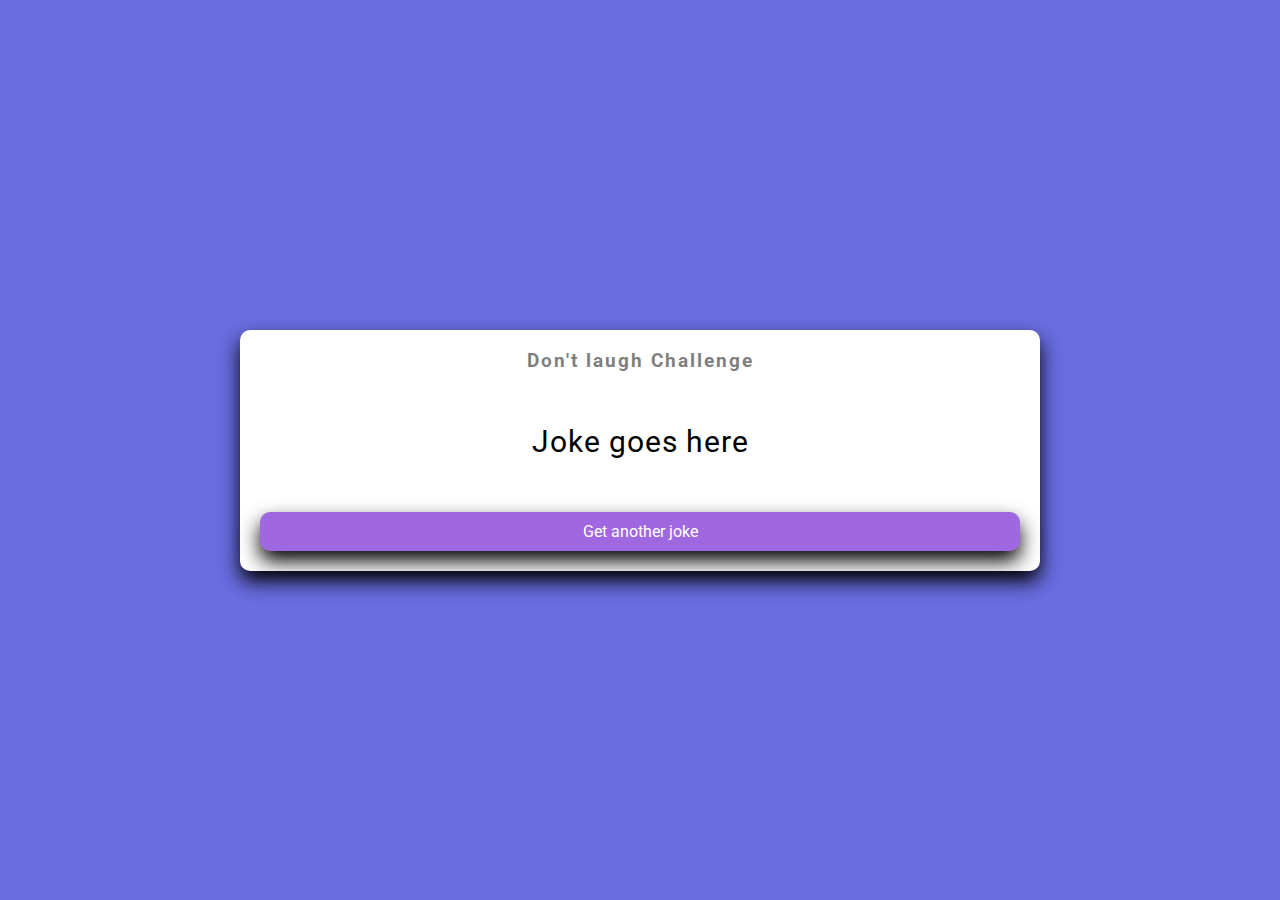
<file: index.html>
<!DOCTYPE html>
<html lang="en">
  <head>
    <meta charset="UTF-8" />
    <meta name="viewport" content="width=device-width, initial-scale=1.0" />
    <link rel="stylesheet" href="style.css" />
    <title>Dad Jokes</title>
  </head>
  <body>
      <div class="container">
          <h3>Don't laugh Challenge</h3>
          <div id="joke" class="joke"> Joke goes here</div>
        <div id="jokeBtn" class="btn">Get another joke</div>
      </div>
  
    <script src="script.js"></script>
  </body>
</html>
</file>
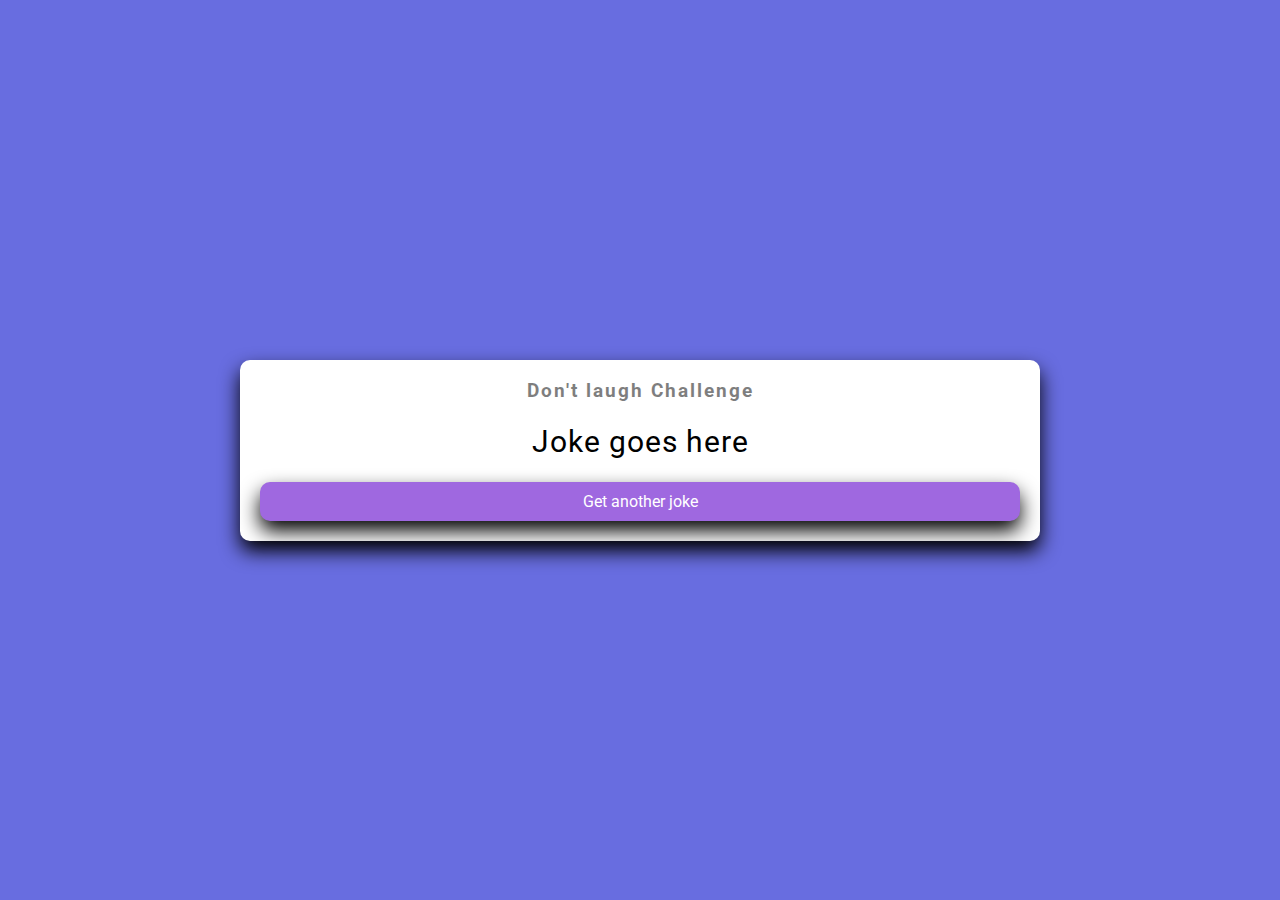
<file: docs/index.html>
<!DOCTYPE html>
<html lang="en">
  <head>
    <meta charset="UTF-8" />
    <meta name="viewport" content="width=device-width, initial-scale=1.0" />
    <link rel="stylesheet" href="style.css" />
    <title>Silly Jokes</title>
  </head>
  <body>
      <div class="container">
          <h3>Don't laugh Challenge</h3>
          <div id="joke" class="joke"> Joke goes here</div>
        <div id="jokeBtn" class="btn">Get another joke</div>
      </div>
  
    <script src="script.js"></script>
  </body>
</html>
</file>
<file: style.css>
@import url('https://fonts.googleapis.com/css2?family=Roboto:wght@400;700&display=swap');

*, *::after, *::before {
  box-sizing: border-box;
}

body {
    background-color: #686de0;
  font-family: 'Roboto', sans-serif;
  display: flex;
  flex-direction: column;
  align-items: center;
  justify-content: center;
  height: 100vh;
  overflow: hidden;
  margin: 0;
}

.container{
    background-color: #fff;
    border-radius:10px;
    padding:20px;
    box-shadow: 0 10px 20px rgba(0,0,0.2);
    max-width: 80%;
    width: 800px;
    text-align:center;

}

h3{
    margin:0;
    opacity:0.5;
    letter-spacing: 2px;
}

.joke{
    font-size:30px;
    letter-spacing: 1px;
    line-height: 40px;
    margin: 50px auto;
    max-width: 600px;
}

.btn{
 background-color: #9F68E0;
 border:0;
 border-radius: 10px;
 color:white;
 box-shadow: 0 10px 20px rgba(0,0,0.2);
 padding: 10px 0;
 cursor:pointer;
}

.btn:focus{
    outline:0;
}

.btn:active{
    transform: scale(0.98);
}

.btn:hover{
    background-color: #643f8d;
}
</file>
<file: docs/style.css>
@import url('https://fonts.googleapis.com/css2?family=Roboto:wght@400;700&display=swap');

*, *::after, *::before {
  box-sizing: border-box;
}

body {
    background-color: #686de0;
  font-family: 'Roboto', sans-serif;
  display: flex;
  flex-direction: column;
  align-items: center;
  justify-content: center;
  height: 100vh;
  overflow: hidden;
  margin: 0;
}

.container{
    background-color: #fff;
    border-radius:10px;
    padding:20px;
    box-shadow: 0 10px 20px rgba(0,0,0.2);
    max-width: 80%;
    width: 800px;
    text-align:center;

}

h3{
    margin:0;
    opacity:0.5;
    letter-spacing: 2px;
}

.joke{
    font-size:30px;
    letter-spacing: 1px;
    line-height: 40px;
    margin: 20px auto;
    max-width: 600px;
}

.btn{
 background-color: #9F68E0;
 border:0;
 border-radius: 10px;
 color:white;
 box-shadow: 0 10px 20px rgba(0,0,0.2);
 padding: 10px 0;
 cursor:pointer;
}

.btn:focus{
    outline:0;
}

.btn:active{
    transform: scale(0.98);
}

.btn:hover{
    background-color: #643f8d;
}
</file>
